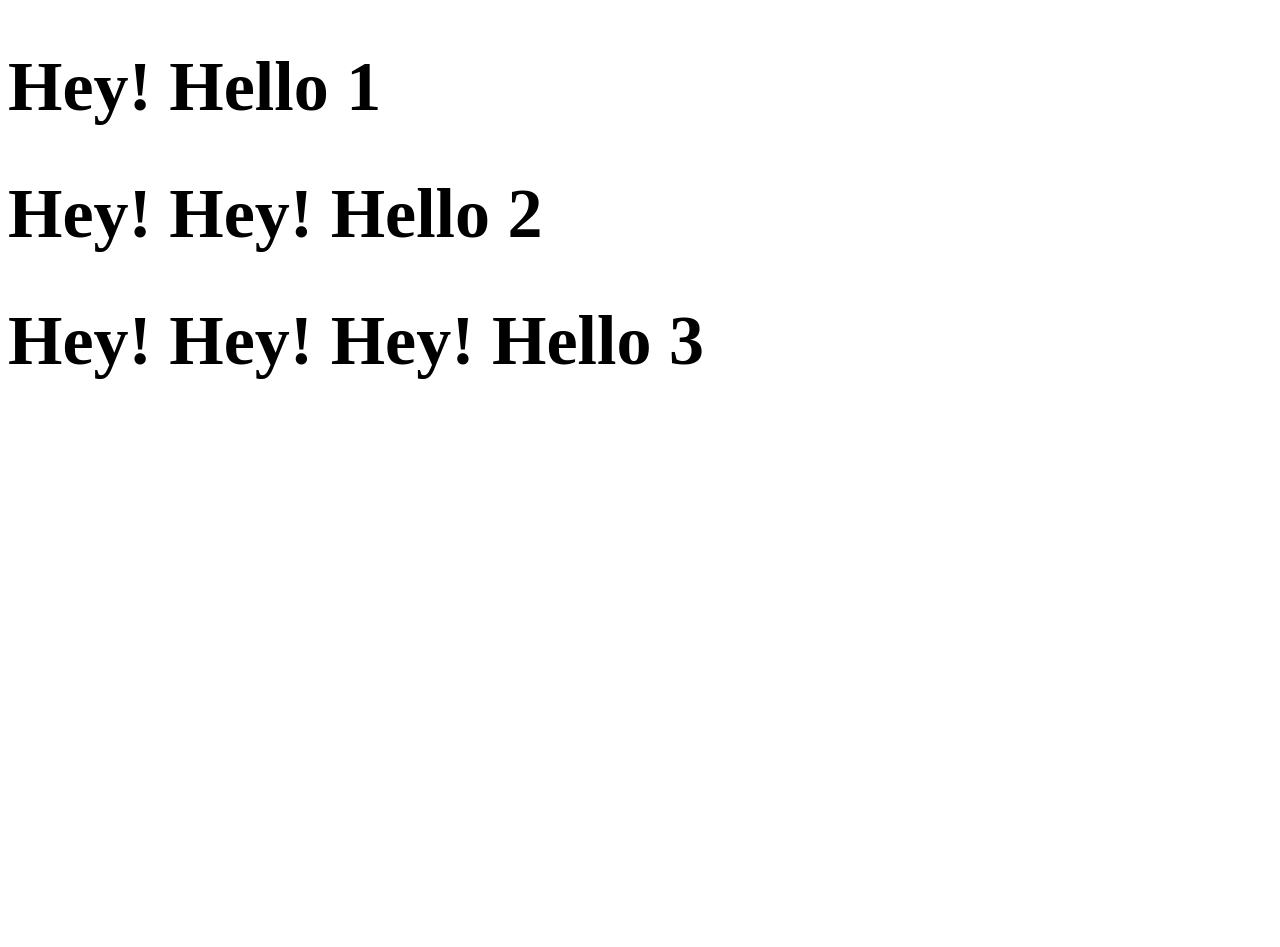
<file: 19_DOM_BOM_Window_Object/index.html>
<!DOCTYPE html>
<html lang="en">
<head>
    <meta charset="UTF-8">
    <meta name="viewport" content="width=device-width, initial-scale=1.0">
    <title>Document</title>
    <link rel="stylesheet" href="style.css">
</head>
<body>
    <h1>Hey!  Hello 1</h1>
    <h1>Hey! Hey! Hello 2</h1>
    <h1>Hey! Hey! Hey! Hello 3</h1>

    <script src="script.js"></script>
</body>
</html>
</file>
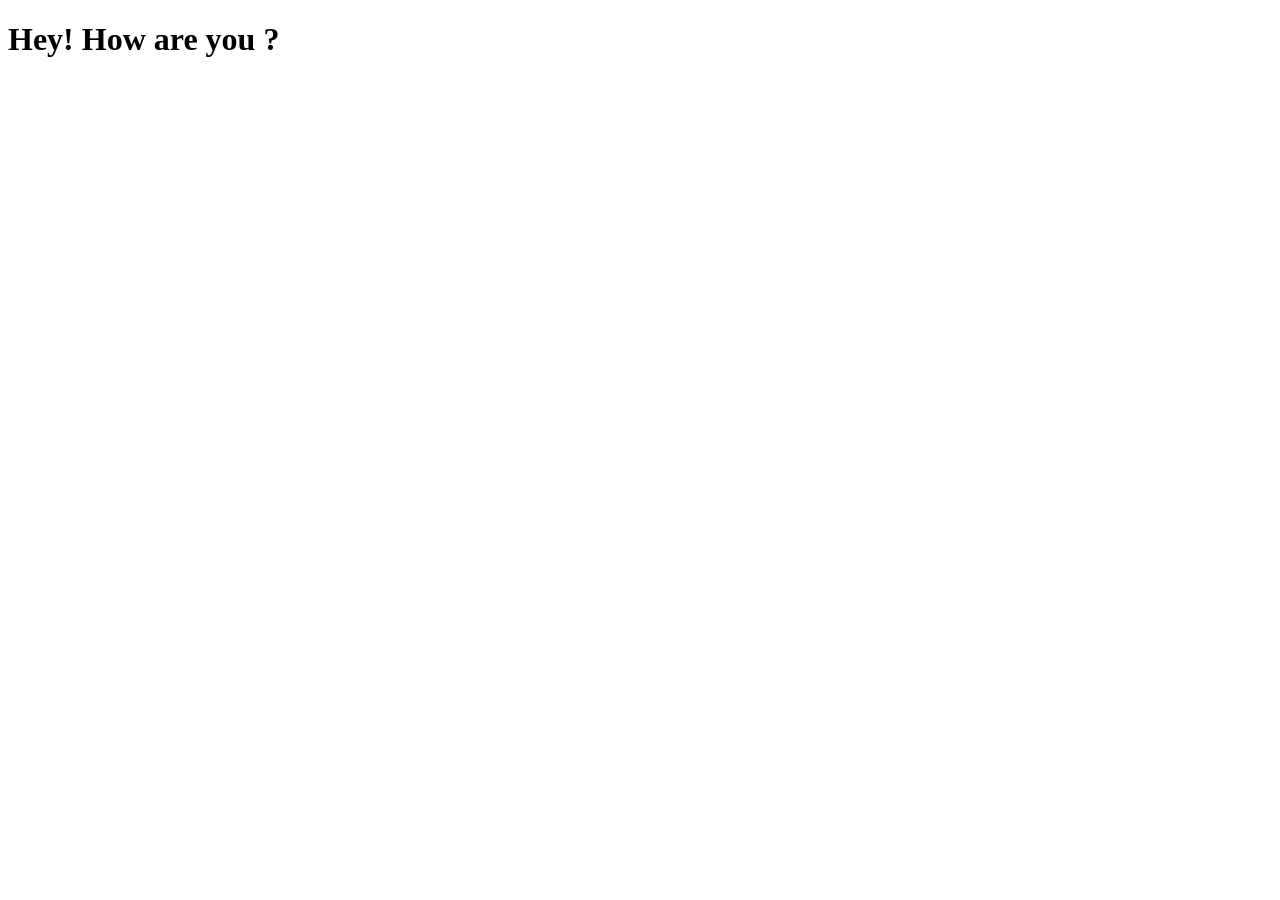
<file: 20_DOM_Manipulation/index.html>
<!DOCTYPE html>
<html lang="en">
<head>
    <meta charset="UTF-8">
    <meta name="viewport" content="width=device-width, initial-scale=1.0">
    <title>Document</title>
    <style>
        .hulu{
            color: red;
            background-color: aqua;
        }
    </style>
</head>
<body>
    <!-- <h1>Hey! Hello, How are you ?</h1> -->

  <!--  <a href="">download now</a> -->

  <!-- <img src="" alt="broken image"> -->

   <!-- <a href="https://www.google.com">download now</a> -->


    <div>

   <!-- <h1>Hello , Kaise ho 1 !!</h1>
        <h1>Hello , Kaise ho 2 !!</h1>
        <h1>Hello , Kaise ho 3 !!</h1>
        <h1>Hello , Kaise ho 4 !!</h1> -->

        <h1 >Hey! How are you ?</h1>


    </div>
    <script src="script.js"></script>
</body>
</html>
</file>
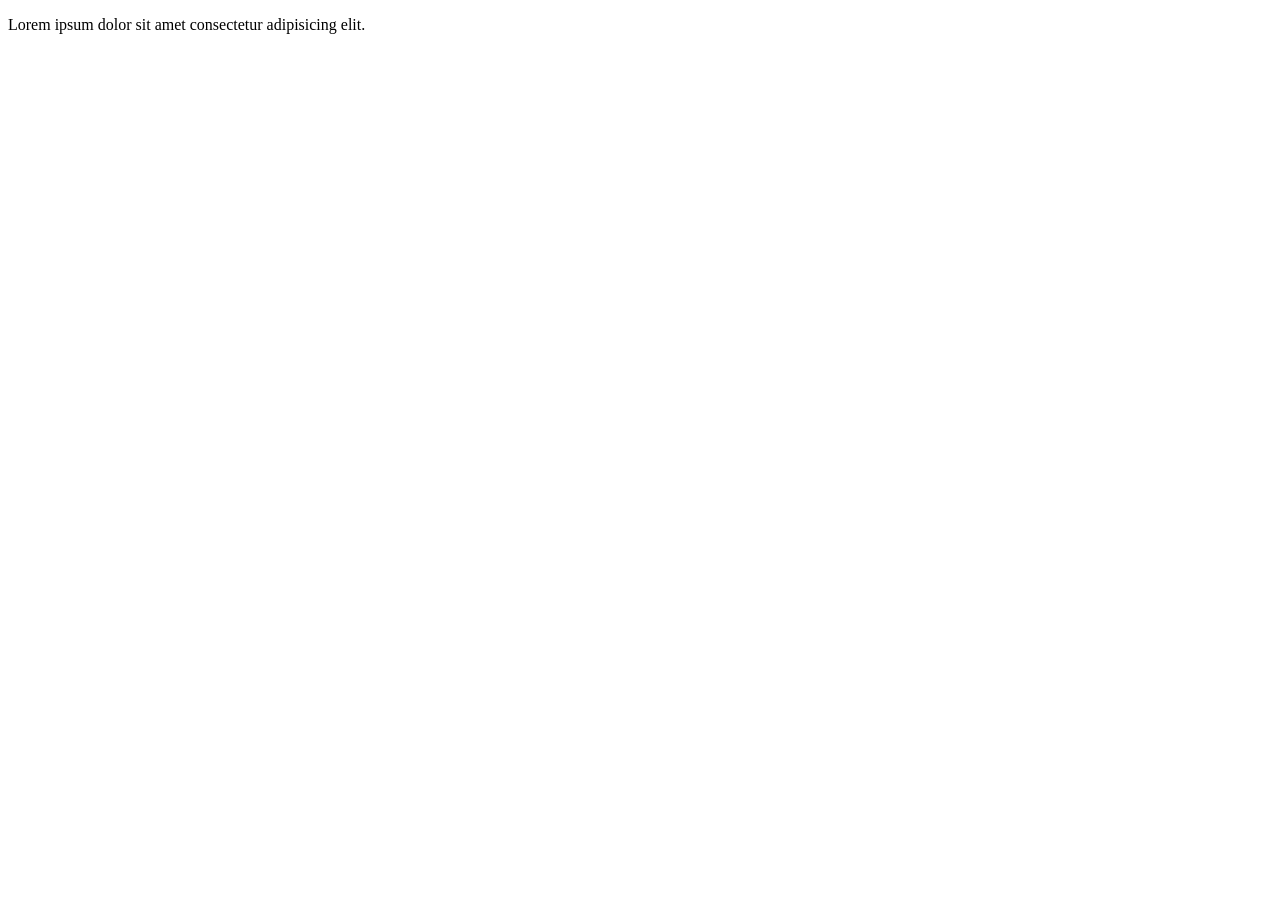
<file: 21_DOM_Started/index.html>
<!DOCTYPE html>
<html lang="en">
<head>
    <meta charset="UTF-8">
    <meta name="viewport" content="width=device-width, initial-scale=1.0">
    <title>Document</title>
</head>
<body>
    
    <p>Lorem ipsum dolor sit amet consectetur adipisicing elit.</p>
    <script src="script.js"></script>
</body>
</html>
</file>
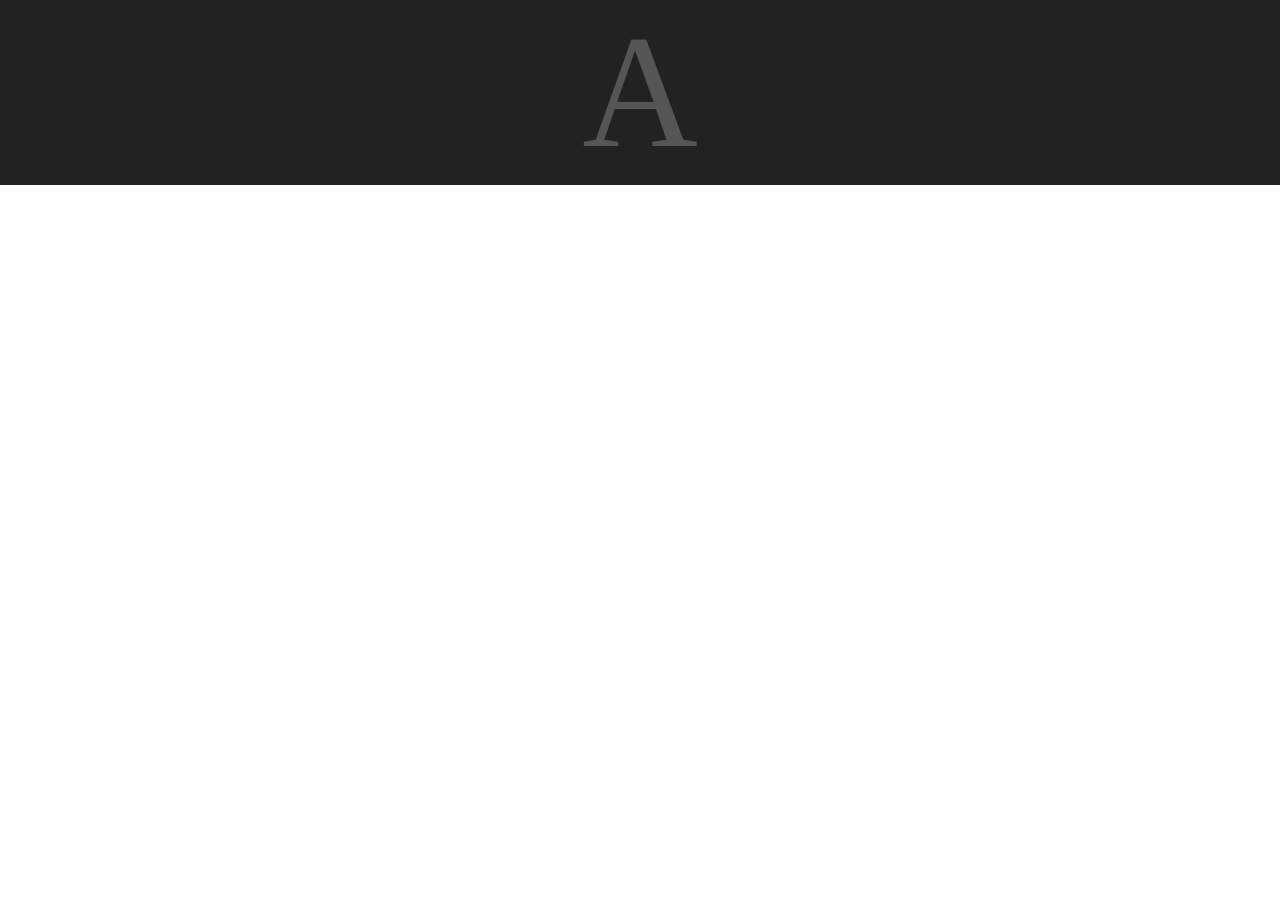
<file: 22_Events_and_Event_handling/index.html>
<!DOCTYPE html>
<html lang="en">
<head>
    <meta charset="UTF-8">
    <meta name="viewport" content="width=device-width, initial-scale=1.0">
    <title>Document</title>
    <style>
        *{
            margin: 0;
            padding: 0;
            font-family: "Helvetica Now Display";
            box-sizing: border-box;
        }

        body{
            width: 100%;
            height: 100%;
        }
        #main{
            display: flex;
            align-items: center;
            justify-content: center;
            width: 100%;
            height: 100%;
            background-color: #222;
        }

        h1{
            color: #555;
            font-size: 10rem;
            font-weight: 300;
            user-select: none;
        }

    </style>
</head>
<body>
    
    <div id="main">
        <h1> A </h1>

    </div>
        
    <script src="script.js"></script>
</body>
</html>
</file>
<file: 19_DOM_BOM_Window_Object/style.css>
html, body {
    height: 100%;
    width: 100%;
}
#bulb{
    height: 300px;
    width: 300px;
    border-radius: 50%;
    border: 4px solid black;
}

button{
    padding: 10px 30px;
    font-size: 20px;
    margin: 50px;
}

h1{
    font-size: 70px;
    font-weight: 800;
}
</file>
